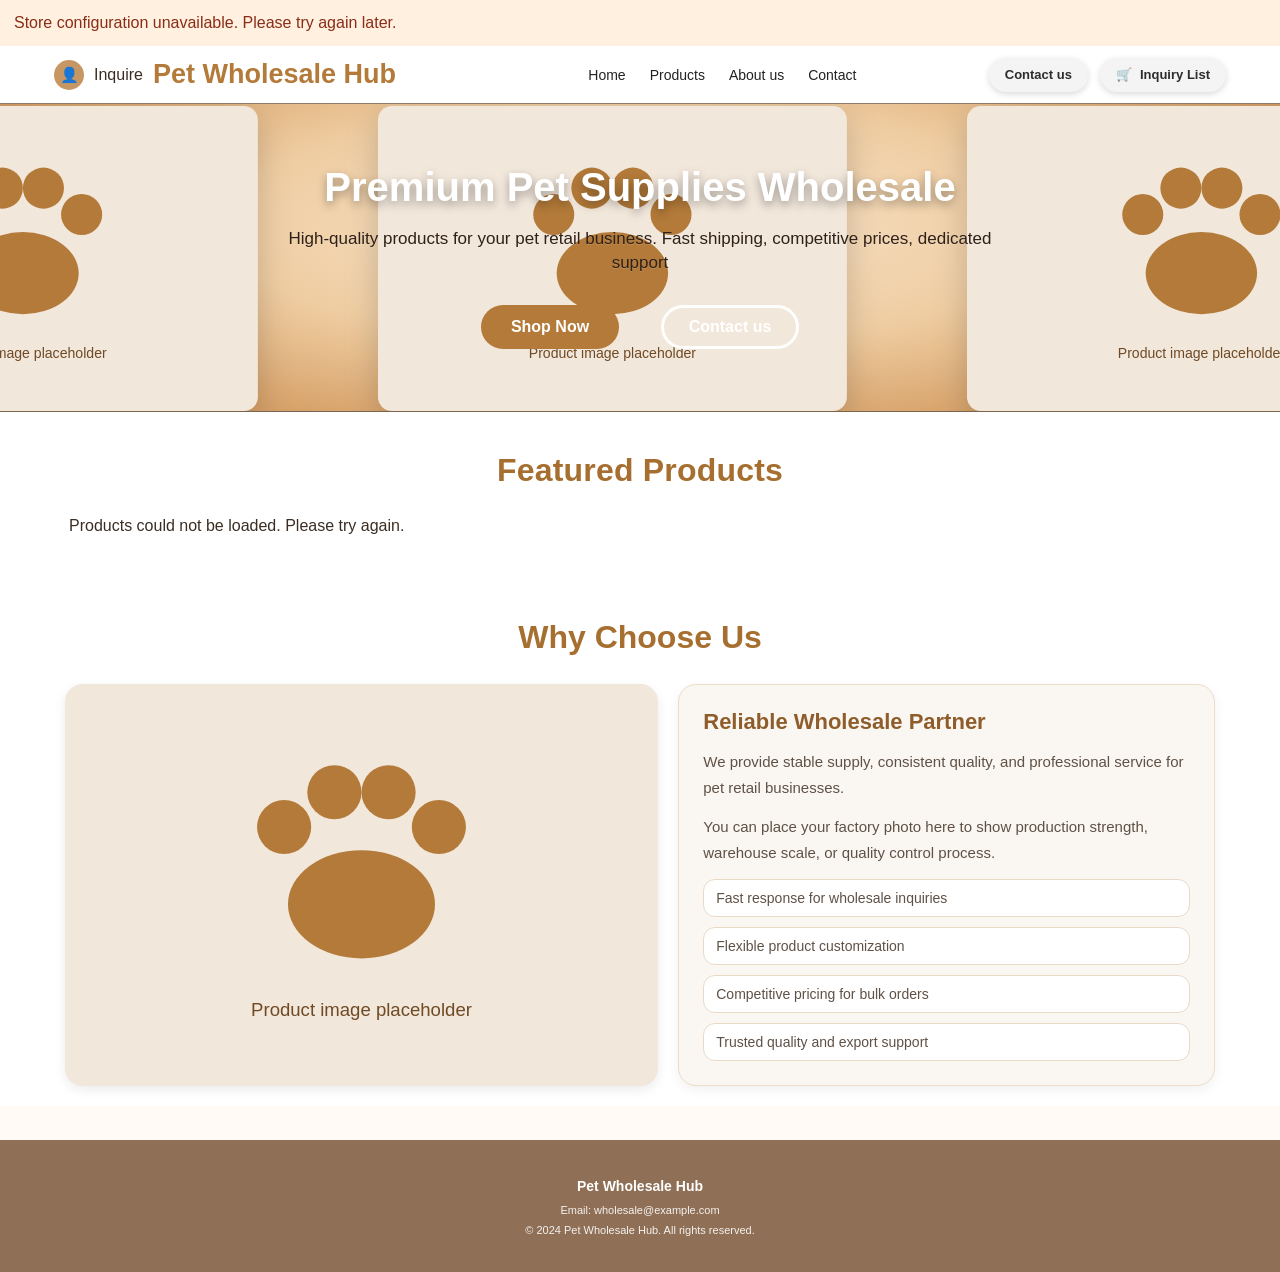
<file: Index.html>
<!DOCTYPE html>
<html lang="en">
<head>
  <meta charset="UTF-8" />
  <meta name="viewport" content="width=device-width, initial-scale=1.0" />
  <title>Pet Wholesale Hub</title>
  <style>
    * {
      box-sizing: border-box;
      margin: 0;
      padding: 0;
    }

    html, body {
      width: 100%;
      min-height: 100%;
      scroll-behavior: smooth;
    }

    body {
      font-family: Arial, Helvetica, sans-serif;
      background: #fff;
      color: #3b2d23;
    }

    a {
      color: inherit;
      text-decoration: none;
    }

    button {
      font: inherit;
      cursor: pointer;
      border: none;
    }

    /* ================= Header ================= */
    .header {
      height: 58px;
      background: #fff;
      border-bottom: 1px solid #8d7a68;
      display: flex;
      align-items: center;
      justify-content: center;
      position: sticky;
      top: 0;
      z-index: 1000;
    }

    .header-inner {
      width: 100%;
      max-width: 1200px;
      height: 100%;
      display: flex;
      align-items: center;
      justify-content: space-between;
      padding: 0 14px;
    }

    .logo-wrap {
      display: flex;
      align-items: center;
      gap: 10px;
      flex: 0 0 auto;
    }

    .logo-icon {
      width: 30px;
      height: 30px;
      border-radius: 50%;
      background: #c79763;
      display: flex;
      align-items: center;
      justify-content: center;
      color: #fff;
      font-size: 15px;
      font-weight: 700;
      line-height: 1;
    }

    .logo-text {
      font-size: 27px;
      font-weight: 700;
      color: var(--primary, #b37a39);
      white-space: nowrap;
    }

    .nav {
      display: flex;
      align-items: center;
      justify-content: center;
      gap: 24px;
      flex: 1;
      margin-left: 60px;
    }

    .nav a {
      font-size: 14px;
      color: #222;
      font-weight: 500;
    }

    .nav a:hover {
      color: var(--primary, #b37a39);
    }

    .header-actions {
      display: flex;
      align-items: center;
      gap: 12px;
      flex: 0 0 auto;
    }

    .top-btn {
      height: 34px;
      padding: 0 16px;
      border-radius: 999px;
      background: #f4f4f4;
      color: #2d2d2d;
      box-shadow: 0 2px 6px rgba(0,0,0,0.15);
      display: inline-flex;
      align-items: center;
      gap: 8px;
      font-size: 13px;
      font-weight: 600;
      white-space: nowrap;
    }

    .top-btn .icon {
      font-size: 13px;
    }

    /* ================= Hero ================= */
    .hero {
      position: relative;
      overflow: hidden;
      width: 100%;
      height: 308px;
      background: radial-gradient(
        ellipse at 50% 40%,
        #f8e4cb 0%,
        #efcda2 46%,
        #c98949 100%
      );
      border-bottom: 1px solid #7b654f;
    }

    .pet-marquee {
      position: absolute;
      left: 0;
      right: 0;
      bottom: 0;
      height: 100%;
      z-index: 1;
      overflow: hidden;
      pointer-events: none;
      user-select: none;
    }

    .pet-track {
      position: absolute;
      left: 0;
      bottom: 0;
      display: flex;
      align-items: flex-end;
      gap: 120px;
      width: max-content;
      animation: slidePets 14s linear infinite;
      transform: translateX(-20%);
    }

    .pet-item {
      flex: 0 0 auto;
      height: 305px;
      width: auto;
      display: block;
      object-fit: contain;
      filter: drop-shadow(0 10px 16px rgba(0,0,0,0.18));
    }

    @keyframes slidePets {
      from {
        transform: translateX(-28%);
      }
      to {
        transform: translateX(8%);
      }
    }

    .hero-content {
      position: relative;
      z-index: 2;
      height: 100%;
      display: flex;
      flex-direction: column;
      justify-content: center;
      align-items: center;
      text-align: center;
      padding: 0 260px;
    }

    .hero-title {
      font-size: 40px;
      line-height: 1.08;
      font-weight: 800;
      color: #fff;
      text-shadow: 0 4px 10px rgba(0,0,0,0.35);
      margin-bottom: 18px;
    }

    .hero-subtitle {
      font-size: 17px;
      line-height: 1.4;
      color: #2f2018;
      font-weight: 500;
      margin-bottom: 30px;
      text-shadow: 0 1px 0 rgba(255,255,255,0.15);
    }

    .hero-buttons {
      display: flex;
      align-items: center;
      gap: 42px;
    }

    .hero-btn {
      min-width: 138px;
      height: 44px;
      border-radius: 999px;
      padding: 0 22px;
      font-size: 16px;
      font-weight: 700;
      transition: 0.2s ease;
      display: inline-flex;
      align-items: center;
      justify-content: center;
    }

    .hero-btn.primary {
      background: #fff;
      color: #8a541f;
    }

    .hero-btn.secondary {
      background: transparent;
      color: #fff;
      border: 3px solid rgba(255,255,255,0.95);
      background: transparent;
    }

    .hero-btn:hover {
      transform: translateY(-1px);
    }

    /* ================= Featured Products ================= */
    .featured {
      padding: 40px 18px 10px;
      background: #fff;
    }

    .featured h2 {
      text-align: center;
      color: #a66f30;
      font-size: 32px;
      font-weight: 700;
      margin-bottom: 28px;
      letter-spacing: 0.2px;
    }

    .scroll-section {
      max-width: 1150px;
      margin: 0 auto;
      padding: 0 4px 10px;
    }

    .scroll-row {
      display: flex;
      gap: 18px;
      overflow-x: auto;
      padding-bottom: 12px;
      scroll-snap-type: x mandatory;
      scrollbar-width: thin;
      scrollbar-color: #d4b08b transparent;
    }

    .scroll-row::-webkit-scrollbar {
      height: 10px;
    }

    .scroll-row::-webkit-scrollbar-thumb {
      background: #d4b08b;
      border-radius: 999px;
    }

    .scroll-item {
      flex: 0 0 auto;
      width: 320px;
      border-radius: 18px;
      overflow: hidden;
      background: #fff;
      box-shadow: 0 4px 12px rgba(0,0,0,0.08);
      scroll-snap-align: start;
    }

    .scroll-item img {
      width: 100%;
      height: 220px;
      object-fit: cover;
      display: block;
    }

    .scroll-caption {
      padding: 12px 14px 14px;
      font-size: 14px;
      font-weight: 600;
      color: #6f4a25;
      background: #fff;
    }

    /* ================= Why Choose Us ================= */
    .why {
      padding: 52px 18px 20px;
      background: #fff;
    }

    .why h2 {
      text-align: center;
      color: #a66f30;
      font-size: 32px;
      font-weight: 700;
      margin-bottom: 28px;
    }

    .why-grid {
      max-width: 1150px;
      margin: 0 auto;
      display: grid;
      grid-template-columns: 1.05fr 0.95fr;
      gap: 20px;
      align-items: stretch;
    }

    .why-photo {
      border-radius: 18px;
      overflow: hidden;
      min-height: 280px;
      background: #f5eee7;
      box-shadow: 0 4px 12px rgba(0,0,0,0.08);
    }

    .why-photo img {
      width: 100%;
      height: 100%;
      object-fit: cover;
      display: block;
    }

    .why-box {
      border-radius: 18px;
      padding: 24px;
      background: #faf7f2;
      border: 1px solid #eddcc9;
      box-shadow: 0 4px 12px rgba(0,0,0,0.06);
    }

    .why-box h3 {
      font-size: 22px;
      color: #8e5d2b;
      margin-bottom: 14px;
    }

    .why-box p {
      color: #5f5146;
      line-height: 1.7;
      margin-bottom: 14px;
      font-size: 15px;
    }

    .why-list {
      list-style: none;
      display: grid;
      gap: 10px;
      margin-top: 14px;
    }

    .why-list li {
      background: #fff;
      border: 1px solid #e9d9c6;
      border-radius: 12px;
      padding: 10px 12px;
      color: #5f5146;
      font-size: 14px;
    }

    /* ================= Footer ================= */
    .footer {
      margin-top: 34px;
      background: #8f7057;
      color: #fff;
      text-align: center;
      padding: 38px 20px 28px;
    }

    .footer-title {
      font-size: 14px;
      font-weight: 700;
      margin-bottom: 10px;
    }

    .footer-text {
      font-size: 11px;
      opacity: 0.9;
      margin-bottom: 8px;
    }

    /* ================= Responsive ================= */
    @media (max-width: 1100px) {
      .hero-content {
        padding: 0 200px;
      }

      .scroll-item {
        width: 280px;
      }

      .why-grid {
        grid-template-columns: 1fr;
      }
    }

    @media (max-width: 768px) {
      .header-inner {
        padding: 0 10px;
      }

      .logo-text {
        font-size: 20px;
      }

      .nav {
        gap: 12px;
        margin-left: 10px;
      }

      .top-btn {
        padding: 0 12px;
        font-size: 12px;
      }

      .hero {
        height: 360px;
      }

      .hero-content {
        padding: 0 18px;
      }

      .hero-title {
        font-size: 27px;
      }

      .hero-subtitle {
        font-size: 14px;
      }

      .hero-buttons {
        gap: 14px;
        flex-wrap: wrap;
      }

      .pet-item {
        height: 340px;
      }

      .scroll-item {
        width: 230px;
      }

      .scroll-item img {
        height: 170px;
      }
    }
  </style>
<link rel="stylesheet" href="assets/site.css"><script src="assets/site.js"></script></head>
<body>
  <header class="header">
    <div class="header-inner">
      <div class="logo-wrap">
        <div class="logo-icon">👤</div>
        <a href="contact.html">Inquire</a>
        <div class="logo-text">Pet Wholesale Hub</div>
      </div>

      <nav class="nav">
        <a href="Index.html">Home</a>
        <a href="shop.html">Products</a>
        <a href="#why">About us</a>
        <a href="contact.html">Contact</a>
      </nav>

      <div class="header-actions">
        <a class="top-btn" href="contact.html">Contact us</a>
        <a class="top-btn" href="cart.html">
          <span class="icon">🛒</span>
          <span>Inquiry List</span>
        </a>
      </div>
    </div>
  </header>

  <section class="hero">
    <div class="pet-marquee" aria-hidden="true">
      <div class="pet-track">
        <img class="pet-item" src="assets/placeholder.svg" alt="" />
        <img class="pet-item" src="assets/placeholder.svg" alt="" />
        <img class="pet-item" src="assets/placeholder.svg" alt="" />
        <img class="pet-item" src="assets/placeholder.svg" alt="" />
        <img class="pet-item" src="assets/placeholder.svg" alt="" />
        <img class="pet-item" src="assets/placeholder.svg" alt="" />
        <img class="pet-item" src="assets/placeholder.svg" alt="" />
        <img class="pet-item" src="assets/placeholder.svg" alt="" />
        <img class="pet-item" src="assets/placeholder.svg" alt="" />
        <img class="pet-item" src="assets/placeholder.svg" alt="" />
        <img class="pet-item" src="assets/placeholder.svg" alt="" />
        <img class="pet-item" src="assets/placeholder.svg" alt="" />
      </div>
    </div>

    <div class="hero-content">
      <h1 class="hero-title">Premium Pet Supplies Wholesale</h1>
      <div class="hero-subtitle">
        High-quality products for your pet retail business. Fast shipping, competitive prices, dedicated support
      </div>
      <div class="hero-buttons">
        <a class="hero-btn primary" href="shop.html">Shop Now</a>
        <a class="hero-btn secondary" href="contact.html">Contact us</a>
      </div>
    </div>
  </section>

  <section class="featured" id="products">
    <h2>Featured Products</h2>
    <div class="scroll-section">
      <div class="scroll-row" id="featuredProducts" aria-live="polite">Loading products...</div>
    </div>
  </section>

  <section class="why" id="why">
    <h2>Why Choose Us</h2>
    <div class="why-grid">
      <div class="why-photo">
        <img src="assets/placeholder.svg" alt="Factory photo">
      </div>
      <div class="why-box">
        <h3>Reliable Wholesale Partner</h3>
        <p>
          We provide stable supply, consistent quality, and professional service for pet retail businesses.
        </p>
        <p>
          You can place your factory photo here to show production strength, warehouse scale, or quality control process.
        </p>
        <ul class="why-list">
          <li>Fast response for wholesale inquiries</li>
          <li>Flexible product customization</li>
          <li>Competitive pricing for bulk orders</li>
          <li>Trusted quality and export support</li>
        </ul>
      </div>
    </div>
  </section>

  <footer class="footer" id="contact">
    <div class="footer-title">Pet Wholesale Hub</div>
    <div class="footer-text">Email: wholesale@example.com</div>
    <div class="footer-text">© 2024 Pet Wholesale Hub. All rights reserved.</div>
  </footer>
</body>
</html>
</file>
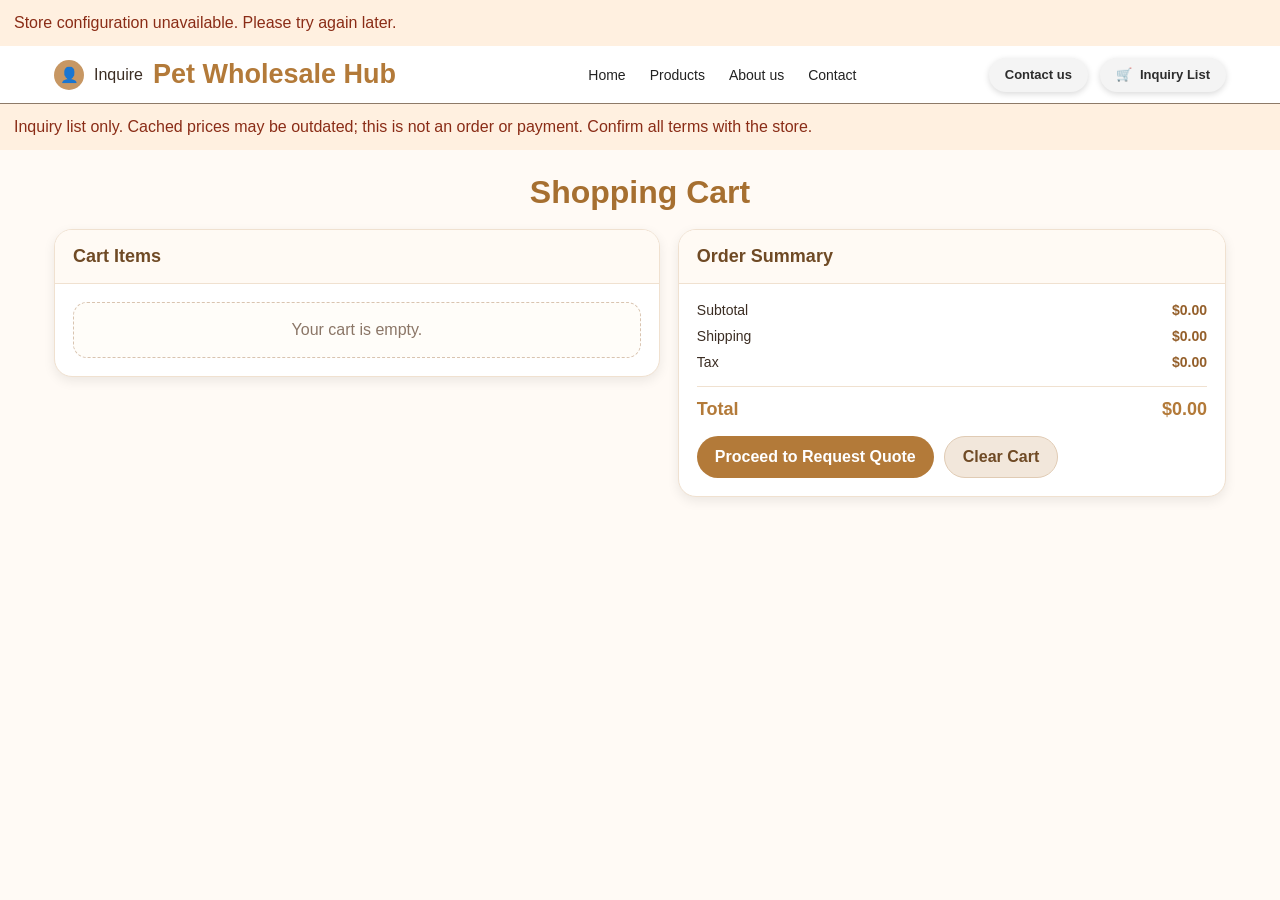
<file: cart.html>
<!DOCTYPE html>
<html lang="en">
<head>
  <meta charset="UTF-8" />
  <meta name="viewport" content="width=device-width, initial-scale=1.0" />
  <title>Cart - Pet Wholesale Hub</title>
  <style>
    * { box-sizing: border-box; margin: 0; padding: 0; }
    html, body { width: 100%; min-height: 100%; scroll-behavior: smooth; }
    body {
      font-family: Arial, Helvetica, sans-serif;
      background: var(--background, #fffaf5);
      color: #3b2d23;
    }
    a { color: inherit; text-decoration: none; }
    button, input { font: inherit; }
    button { cursor: pointer; border: none; }

    .header {
      height: 58px;
      background: #fff;
      border-bottom: 1px solid #8d7a68;
      display: flex;
      align-items: center;
      justify-content: center;
      position: sticky;
      top: 0;
      z-index: 1000;
    }
    .header-inner {
      width: 100%;
      max-width: 1200px;
      height: 100%;
      display: flex;
      align-items: center;
      justify-content: space-between;
      padding: 0 14px;
      gap: 10px;
    }
    .logo-wrap {
      display: flex;
      align-items: center;
      gap: 10px;
      flex: 0 0 auto;
      white-space: nowrap;
    }
    .logo-icon {
      width: 30px;
      height: 30px;
      border-radius: 50%;
      background: #c79763;
      display: flex;
      align-items: center;
      justify-content: center;
      color: #fff;
      font-size: 15px;
      font-weight: 700;
      line-height: 1;
      flex: 0 0 auto;
    }
    .logo-text {
      font-size: 27px;
      font-weight: 700;
      color: var(--primary, #b37a39);
      white-space: nowrap;
    }
    .nav {
      display: flex;
      align-items: center;
      justify-content: center;
      gap: 24px;
      flex: 1;
      margin-left: 60px;
    }
    .nav a {
      font-size: 14px;
      color: #222;
      font-weight: 500;
    }
    .nav a:hover,
    .nav a.active { color: var(--primary, #b37a39); }
    .header-actions {
      display: flex;
      align-items: center;
      gap: 12px;
      flex: 0 0 auto;
    }
    .top-btn {
      height: 34px;
      padding: 0 16px;
      border-radius: 999px;
      background: #f4f4f4;
      color: #2d2d2d;
      box-shadow: 0 2px 6px rgba(0,0,0,0.15);
      display: inline-flex;
      align-items: center;
      gap: 8px;
      font-size: 13px;
      font-weight: 600;
      white-space: nowrap;
    }

    .page {
      max-width: 1200px;
      margin: 0 auto;
      padding: 24px 14px 40px;
    }

    .title {
      text-align: center;
      font-size: 32px;
      font-weight: 800;
      color: #a66f30;
      margin-bottom: 18px;
    }

    .cart-layout {
      display: grid;
      grid-template-columns: 1.05fr 0.95fr;
      gap: 18px;
      align-items: start;
    }

    .panel {
      background: #fff;
      border: 1px solid #f0e1d0;
      border-radius: 18px;
      box-shadow: 0 4px 12px rgba(0,0,0,0.08);
      overflow: hidden;
    }

    .panel-head {
      padding: 16px 18px;
      border-bottom: 1px solid #f0e1d0;
      background: #fffaf4;
    }

    .panel-head h2 {
      margin: 0;
      font-size: 18px;
      font-weight: 800;
      color: #6f4a25;
    }

    .panel-body {
      padding: 18px;
    }

    .cart-list {
      display: flex;
      flex-direction: column;
      gap: 12px;
    }

    .cart-item {
      display: flex;
      gap: 12px;
      padding: 12px;
      border: 1px solid #f0e1d0;
      border-radius: 14px;
      background: #fffdf9;
    }

    .cart-item img {
      width: 72px;
      height: 72px;
      border-radius: 12px;
      object-fit: cover;
      background: #f5f5f5;
      flex: 0 0 auto;
    }

    .cart-item .info {
      flex: 1;
      min-width: 0;
    }

    .cart-item .name {
      font-size: 14px;
      font-weight: 800;
      color: #3b2d23;
      line-height: 1.4;
      margin-bottom: 4px;
    }

    .cart-item .meta {
      font-size: 13px;
      color: #7a6656;
      line-height: 1.6;
    }

    .qty-box {
      display: inline-flex;
      align-items: center;
      border: 1px solid #d9c4b0;
      border-radius: 12px;
      overflow: hidden;
      background: #fff;
      margin-top: 8px;
    }

    .qty-box button {
      width: 34px;
      height: 34px;
      background: #f2e7db;
      color: #6f4a25;
      font-size: 18px;
      font-weight: 700;
    }

    .qty-box input {
      width: 64px;
      height: 34px;
      border: 0;
      text-align: center;
      outline: none;
    }

    .remove-btn {
      margin-top: 8px;
      display: inline-flex;
      height: 32px;
      padding: 0 12px;
      border-radius: 999px;
      background: #f2e7db;
      color: #6f4a25;
      font-weight: 700;
      font-size: 13px;
      align-items: center;
      justify-content: center;
    }

    .summary {
      display: flex;
      flex-direction: column;
      gap: 10px;
    }

    .summary-row {
      display: flex;
      justify-content: space-between;
      gap: 10px;
      font-size: 14px;
    }

    .summary-row strong {
      color: #945f2a;
    }

    .summary-total {
      margin-top: 6px;
      padding-top: 12px;
      border-top: 1px solid #f0e1d0;
      display: flex;
      justify-content: space-between;
      font-size: 18px;
      font-weight: 800;
      color: var(--primary, #b37a39);
    }

    .actions {
      display: flex;
      gap: 10px;
      flex-wrap: wrap;
      margin-top: 16px;
    }

    .btn {
      height: 42px;
      padding: 0 18px;
      border-radius: 999px;
      font-weight: 800;
      border: none;
      cursor: pointer;
      display: inline-flex;
      align-items: center;
      justify-content: center;
      white-space: nowrap;
    }

    .btn-primary {
      background: var(--primary, #b37a39);
      color: #fff;
    }

    .btn-primary:hover {
      background: #9f6a2f;
    }

    .btn-light {
      background: #f2e7db;
      color: #6f4a25;
      border: 1px solid #e0cbb4;
    }

    .btn-light:hover {
      background: #ead8c6;
    }

    .empty {
      color: #8b7667;
      padding: 18px;
      text-align: center;
      border: 1px dashed #d9c4b0;
      border-radius: 14px;
      background: #fffdf9;
    }

    @media (max-width: 920px) {
      .cart-layout {
        grid-template-columns: 1fr;
      }
      .nav { display: none; }
      .title { font-size: 28px; }
    }

    @media (max-width: 640px) {
      .logo-text { font-size: 22px; }
      .title { font-size: 24px; }
    }
  </style>
<link rel="stylesheet" href="assets/site.css"><script src="assets/site.js"></script></head>
<body>
  <header class="header">
  <div class="header-inner">
    <div class="logo-wrap">
      <div class="logo-icon">👤</div>
      <a href="contact.html">Inquire</a>
      <div class="logo-text">Pet Wholesale Hub</div>
    </div>

    <nav class="nav">
      <a href="Index.html">Home</a>
      <a href="shop.html">Products</a>
      <a href="#why">About us</a>
      <a href="#contact">Contact</a>
    </nav>

    <div class="header-actions">
      <a class="top-btn" href="contact.html">Contact us</a>
      <a class="top-btn" href="cart.html">
        <span class="icon">🛒</span>
        <span>Inquiry List</span>
      </a>
    </div>
  </div>
</header><p class="site-error">Inquiry list only. Cached prices may be outdated; this is not an order or payment. Confirm all terms with the store.</p>


  <div class="page">
    <div class="title">Shopping Cart</div>

    <div class="cart-layout">
      <div class="panel">
        <div class="panel-head">
          <h2>Cart Items</h2>
        </div>
        <div class="panel-body">
          <div id="cartList" class="cart-list"></div>
        </div>
      </div>

      <div class="panel">
        <div class="panel-head">
          <h2>Order Summary</h2>
        </div>
        <div class="panel-body">
          <div class="summary">
            <div class="summary-row"><span>Subtotal</span><strong id="subtotal">$0.00</strong></div>
            <div class="summary-row"><span>Shipping</span><strong id="shipping">$0.00</strong></div>
            <div class="summary-row"><span>Tax</span><strong id="tax">$0.00</strong></div>
            <div class="summary-total"><span>Total</span><span id="total">$0.00</span></div>
          </div>

          <div class="actions">
            <button class="btn btn-primary" onclick="requestQuote()">Proceed to Request Quote</button>
            <button class="btn btn-light" onclick="clearCart()">Clear Cart</button>
          </div>
        </div>
      </div>
    </div>
  </div>

  <script>
    const CART_KEY = 'pwh_cart_v2';

    function safeParse(raw) {
      try {
        const val = JSON.parse(raw || '[]');
        return Array.isArray(val) ? val : [];
      } catch (e) {
        return [];
      }
    }

    function normalizeQty(v) { return Site.quantity(v); }

    function loadCart() {
      const cart = safeParse(localStorage.getItem(CART_KEY));
      return cart.map(item => ({
        ...item,
        qty: normalizeQty(item.qty ?? item.count ?? 30)
      }));
    }

    function saveCart(cart) {
      localStorage.setItem(CART_KEY, JSON.stringify(cart));
    }

    function money(n) {
      return Site.money(n);
    }

    function escapeHtml(str) {
      return String(str || '')
        .replace(/&/g, '&amp;')
        .replace(/</g, '&lt;')
        .replace(/>/g, '&gt;')
        .replace(/"/g, '&quot;')
        .replace(/'/g, '&#39;');
    }

    function itemKey(item) {
      return [String(item.id || ''), String(item.color || ''), String(item.size || '')].join('||');
    }

    function renderCart() {
      const cart = loadCart();
      const list = document.getElementById('cartList');

      if (!cart.length) {
        list.innerHTML = '<div class="empty">Your cart is empty.</div>';
        setTotals(0, 0, 0);
        return;
      }

      let subtotal = 0;

      list.innerHTML = cart.map((item, idx) => {
        const qty = Number(item.qty || 30);
        const price = Number(item.price || 0);
        subtotal += price * qty;

        return `
          <div class="cart-item">
            <img src="${escapeHtml(item.image || '')}" alt="">
            <div class="info">
              <div class="name">${escapeHtml(item.name || 'Item')}</div>
              <div class="meta">
                Price: ${money(price)}<br>
                ${item.color ? 'Color: ' + escapeHtml(item.color) + '<br>' : ''}
                ${item.size ? 'Size: ' + escapeHtml(item.size) + '<br>' : ''}
              </div>

              <div class="qty-box">
                <button type="button" onclick="changeQty(${idx}, -1)">-</button>
                <input type="number" min="30" value="${qty}" oninput="inputQty(${idx}, this.value)">
                <button type="button" onclick="changeQty(${idx}, 1)">+</button>
              </div>

              <div>
                <button class="remove-btn" onclick="removeItem(${idx})">Remove</button>
              </div>
            </div>
          </div>
        `;
      }).join('');

      const shipping = 0;
      const tax = 0;
      setTotals(subtotal, shipping, tax);
    }

    function setTotals(subtotal, shipping, tax) {
      const total = Number(subtotal) + Number(shipping) + Number(tax);
      document.getElementById('subtotal').textContent = money(subtotal);
      document.getElementById('shipping').textContent = money(shipping);
      document.getElementById('tax').textContent = money(tax);
      document.getElementById('total').textContent = money(total);
    }

    function changeQty(index, delta) {
      const cart = loadCart();
      const item = cart[index];
      if (!item) return;

      let qty = normalizeQty(item.qty);
      const step=Site.step();
      qty += delta < 0 ? -step : step;
      qty = normalizeQty(qty);

      item.qty = qty;
      item.count = qty;
      saveCart(cart);
      renderCart();
    }

    function inputQty(index, value) {
      const cart = loadCart();
      const item = cart[index];
      if (!item) return;

      const qty = normalizeQty(value);
      item.qty = qty;
      item.count = qty;
      saveCart(cart);
      renderCart();
    }

    function removeItem(index) {
      const cart = loadCart();
      cart.splice(index, 1);
      saveCart(cart);
      renderCart();
    }

    function clearCart() {
      if (!confirm('Clear all items from cart?')) return;
      localStorage.removeItem(CART_KEY);
      renderCart();
    }

    function requestQuote(){const items=loadCart();if(!items.length){alert('Your inquiry list is empty.');return}Site.quote(items.map(x=>[x.name,'Quantity: '+x.qty,'Color: '+(x.color||''),'Size: '+(x.size||''),'Indicative unit price: '+Site.money(x.price)].join(' | ')).join('\n'));}
    window.addEventListener('brand-ready',renderCart);
    renderCart();
  </script>
</body>
</html>
</file>
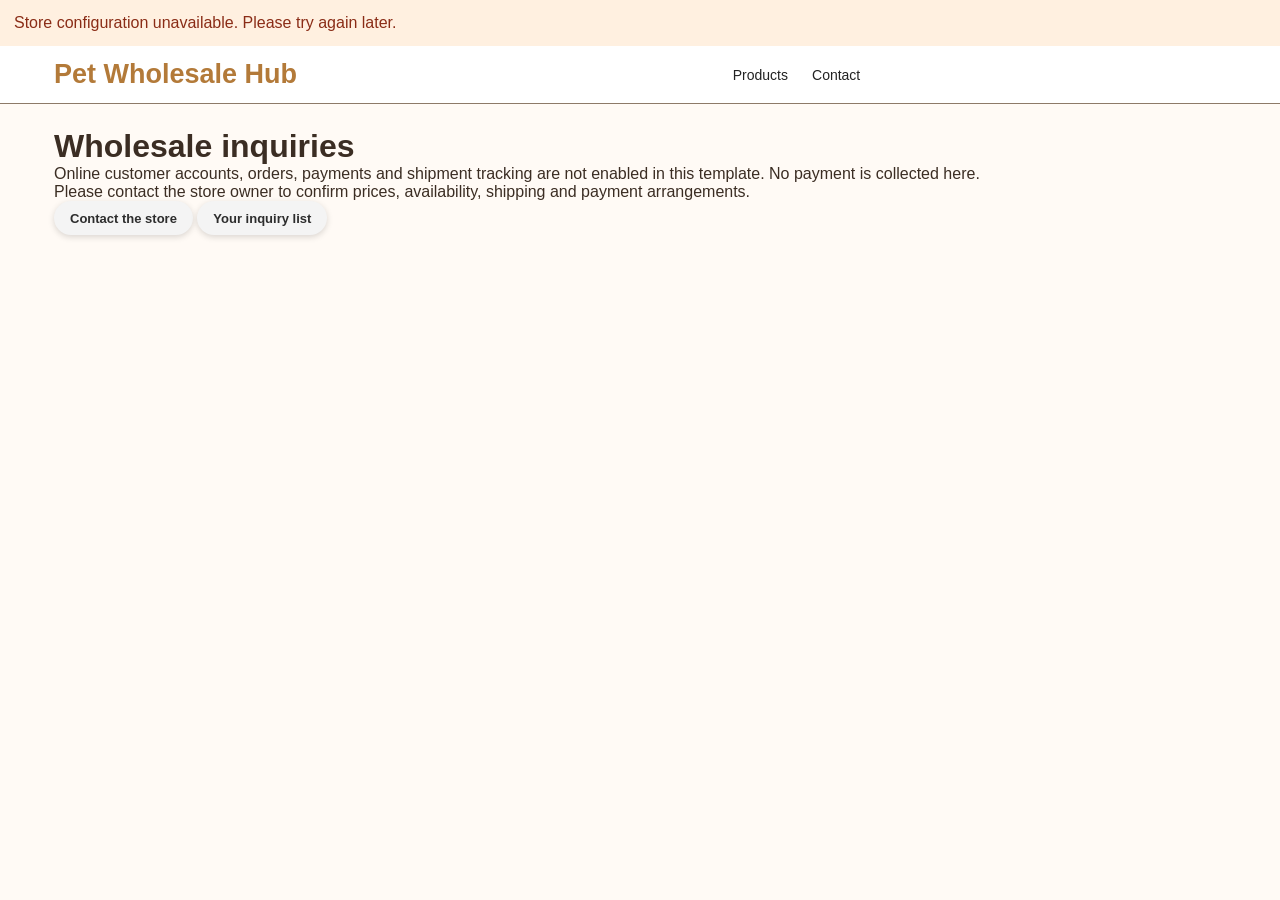
<file: checkout.html>
<!DOCTYPE html>
<html lang="en">
<head>
  <meta charset="UTF-8" />
  <meta name="viewport" content="width=device-width, initial-scale=1.0" />
  <title>Checkout - Pet Wholesale Hub</title>
  <style>
    * {
      box-sizing: border-box;
      margin: 0;
      padding: 0;
    }

    html, body {
      width: 100%;
      min-height: 100%;
      scroll-behavior: smooth;
    }

    body {
      font-family: Arial, Helvetica, sans-serif;
      background: var(--background, #fffaf5);
      color: #3b2d23;
    }

    a {
      color: inherit;
      text-decoration: none;
    }

    button, input, textarea, select {
      font: inherit;
    }

    button {
      cursor: pointer;
      border: none;
    }

    .header {
      height: 58px;
      background: #fff;
      border-bottom: 1px solid #8d7a68;
      display: flex;
      align-items: center;
      justify-content: center;
      position: sticky;
      top: 0;
      z-index: 1000;
    }

    .header-inner {
      width: 100%;
      max-width: 1200px;
      height: 100%;
      display: flex;
      align-items: center;
      justify-content: space-between;
      padding: 0 14px;
      gap: 10px;
    }

    .logo-wrap {
      display: flex;
      align-items: center;
      gap: 10px;
      flex: 0 0 auto;
      white-space: nowrap;
    }

    .logo-icon {
      width: 30px;
      height: 30px;
      border-radius: 50%;
      background: #c79763;
      display: flex;
      align-items: center;
      justify-content: center;
      color: #fff;
      font-size: 15px;
      font-weight: 700;
      line-height: 1;
      flex: 0 0 auto;
    }

    .logo-text {
      font-size: 27px;
      font-weight: 700;
      color: var(--primary, #b37a39);
      white-space: nowrap;
    }

    .nav {
      display: flex;
      align-items: center;
      justify-content: center;
      gap: 24px;
      flex: 1;
      margin-left: 60px;
    }

    .nav a {
      font-size: 14px;
      color: #222;
      font-weight: 500;
    }

    .nav a:hover,
    .nav a.active {
      color: var(--primary, #b37a39);
    }

    .header-actions {
      display: flex;
      align-items: center;
      gap: 12px;
      flex: 0 0 auto;
    }

    .top-btn {
      height: 34px;
      padding: 0 16px;
      border-radius: 999px;
      background: #f4f4f4;
      color: #2d2d2d;
      box-shadow: 0 2px 6px rgba(0,0,0,0.15);
      display: inline-flex;
      align-items: center;
      gap: 8px;
      font-size: 13px;
      font-weight: 600;
      white-space: nowrap;
    }

    .page {
      max-width: 1200px;
      margin: 0 auto;
      padding: 24px 14px 40px;
    }

    .title {
      text-align: center;
      font-size: 32px;
      font-weight: 800;
      color: #a66f30;
      margin-bottom: 18px;
    }

    .checkout-layout {
      display: grid;
      grid-template-columns: 1.05fr 0.95fr;
      gap: 18px;
      align-items: start;
    }

    .panel {
      background: #fff;
      border: 1px solid #f0e1d0;
      border-radius: 18px;
      box-shadow: 0 4px 12px rgba(0,0,0,0.08);
      overflow: hidden;
    }

    .panel-head {
      padding: 16px 18px;
      border-bottom: 1px solid #f0e1d0;
      background: #fffaf4;
    }

    .panel-head h2 {
      margin: 0;
      font-size: 18px;
      font-weight: 800;
      color: #6f4a25;
    }

    .panel-head p {
      margin: 4px 0 0;
      color: #7a6656;
      font-size: 13px;
    }

    .panel-body {
      padding: 18px;
    }

    .field {
      margin-bottom: 14px;
    }

    .field label {
      display: block;
      font-size: 13px;
      font-weight: 700;
      color: #6f4a25;
      margin-bottom: 7px;
    }

    .field input,
    .field textarea,
    .field select {
      width: 100%;
      border: 1px solid #d9c4b0;
      border-radius: 12px;
      padding: 11px 12px;
      outline: none;
      background: #fff;
      color: #3b2d23;
    }

    .field textarea {
      min-height: 110px;
      resize: vertical;
    }

    .grid-2 {
      display: grid;
      grid-template-columns: 1fr 1fr;
      gap: 12px;
    }

    .order-list {
      display: flex;
      flex-direction: column;
      gap: 12px;
    }

    .order-item {
      display: flex;
      gap: 12px;
      padding: 12px;
      border: 1px solid #f0e1d0;
      border-radius: 14px;
      background: #fffdf9;
    }

    .order-item img {
      width: 72px;
      height: 72px;
      border-radius: 12px;
      object-fit: cover;
      background: #f5f5f5;
      flex: 0 0 auto;
    }

    .order-item .info {
      flex: 1;
      min-width: 0;
    }

    .order-item .name {
      font-size: 14px;
      font-weight: 800;
      color: #3b2d23;
      line-height: 1.4;
      margin-bottom: 4px;
    }

    .order-item .meta {
      font-size: 13px;
      color: #7a6656;
      line-height: 1.6;
    }

    .summary {
      display: flex;
      flex-direction: column;
      gap: 10px;
    }

    .summary-row {
      display: flex;
      justify-content: space-between;
      gap: 10px;
      font-size: 14px;
    }

    .summary-row strong {
      color: #945f2a;
    }

    .summary-total {
      margin-top: 6px;
      padding-top: 12px;
      border-top: 1px solid #f0e1d0;
      display: flex;
      justify-content: space-between;
      font-size: 18px;
      font-weight: 800;
      color: var(--primary, #b37a39);
    }

    .actions {
      display: flex;
      gap: 10px;
      flex-wrap: wrap;
      margin-top: 16px;
    }

    .btn {
      height: 42px;
      padding: 0 18px;
      border-radius: 999px;
      font-weight: 800;
      border: none;
      cursor: pointer;
      display: inline-flex;
      align-items: center;
      justify-content: center;
      white-space: nowrap;
    }

    .btn-primary {
      background: var(--primary, #b37a39);
      color: #fff;
    }

    .btn-primary:hover {
      background: #9f6a2f;
    }

    .btn-light {
      background: #f2e7db;
      color: #6f4a25;
      border: 1px solid #e0cbb4;
    }

    .btn-light:hover {
      background: #ead8c6;
    }

    .empty {
      color: #8b7667;
      padding: 18px;
      text-align: center;
      border: 1px dashed #d9c4b0;
      border-radius: 14px;
      background: #fffdf9;
    }

    .tips {
      margin-top: 12px;
      padding: 12px 14px;
      border-radius: 12px;
      background: #fff7ed;
      border: 1px solid #f0e1d0;
      color: #7a5a35;
      font-size: 13px;
      line-height: 1.6;
    }

    @media (max-width: 920px) {
      .checkout-layout {
        grid-template-columns: 1fr;
      }
      .nav { display: none; }
      .title { font-size: 28px; }
    }

    @media (max-width: 640px) {
      .grid-2 {
        grid-template-columns: 1fr;
      }
      .logo-text {
        font-size: 22px;
      }
      .title {
        font-size: 24px;
      }
    }
  </style>
<link rel="stylesheet" href="assets/site.css"><script src="assets/site.js"></script></head>
<body><header class="header"><div class="header-inner"><a href="Index.html" class="logo-text">Pet Wholesale Hub</a><nav class="nav"><a href="shop.html">Products</a><a href="contact.html">Contact</a></nav></div></header><main class="page"><h1>Wholesale inquiries</h1><p>Online customer accounts, orders, payments and shipment tracking are not enabled in this template. No payment is collected here.</p><p>Please contact the store owner to confirm prices, availability, shipping and payment arrangements.</p><a class="top-btn" href="contact.html">Contact the store</a> <a class="top-btn" href="cart.html">Your inquiry list</a></main><footer class="footer"></footer></body></html>
</file>
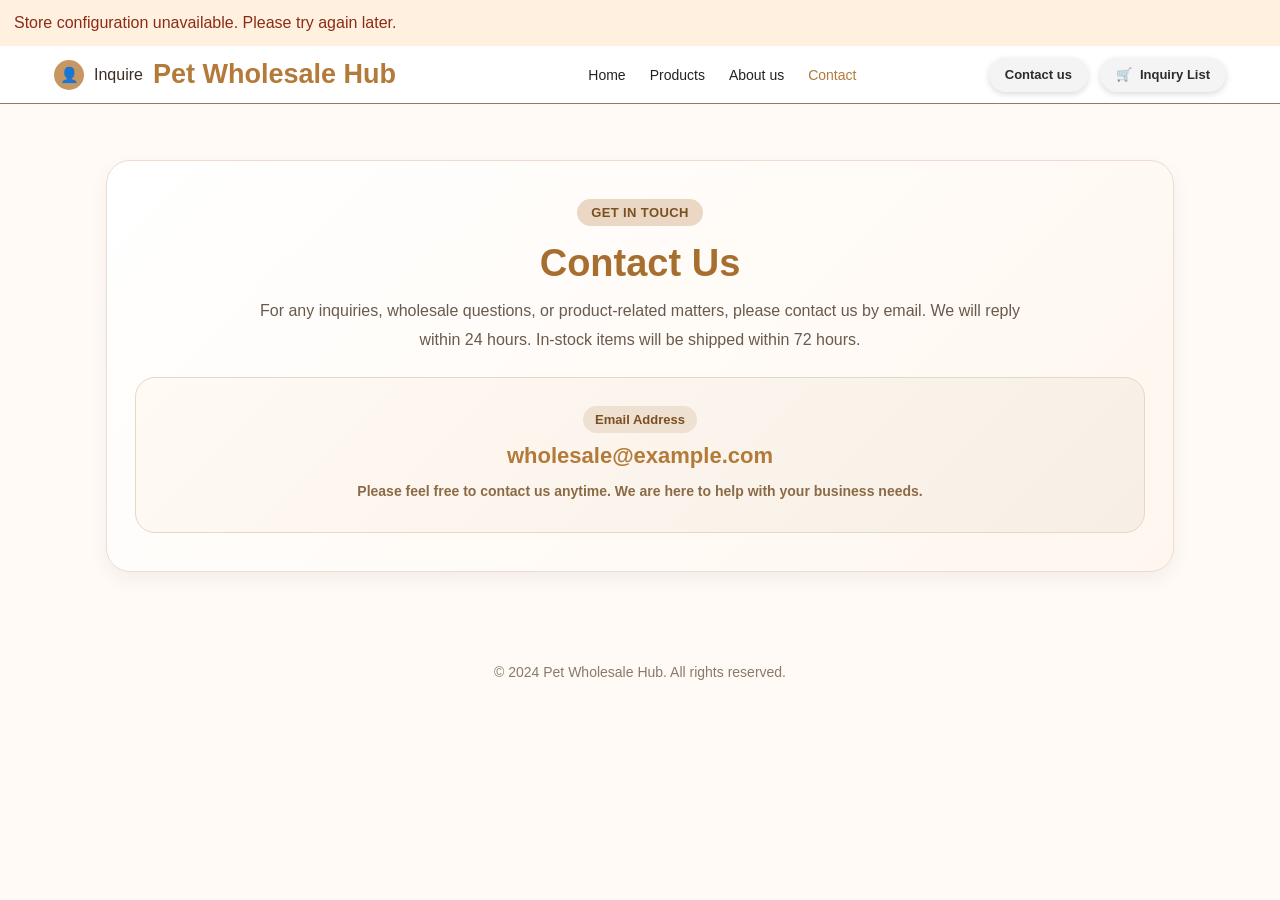
<file: contact.html>
<!DOCTYPE html>
<html lang="en">
<head>
  <meta charset="UTF-8" />
  <meta name="viewport" content="width=device-width, initial-scale=1.0" />
  <title>Contact Us</title>
  <style>
    * {
      box-sizing: border-box;
      margin: 0;
      padding: 0;
    }

    html, body {
      width: 100%;
      min-height: 100%;
      scroll-behavior: smooth;
    }

    body {
      font-family: Arial, Helvetica, sans-serif;
      background: var(--background, #fffaf5);
      color: #3b2d23;
    }

    a {
      color: inherit;
      text-decoration: none;
    }

    button {
      font: inherit;
      cursor: pointer;
      border: none;
    }

    /* ===== Header same style as index ===== */
    .header {
      height: 58px;
      background: #fff;
      border-bottom: 1px solid #8d7a68;
      display: flex;
      align-items: center;
      justify-content: center;
      position: sticky;
      top: 0;
      z-index: 1000;
    }

    .header-inner {
      width: 100%;
      max-width: 1200px;
      height: 100%;
      display: flex;
      align-items: center;
      justify-content: space-between;
      padding: 0 14px;
    }

    .logo-wrap {
      display: flex;
      align-items: center;
      gap: 10px;
      flex: 0 0 auto;
    }

    .logo-icon {
      width: 30px;
      height: 30px;
      border-radius: 50%;
      background: #c79763;
      display: flex;
      align-items: center;
      justify-content: center;
      color: #fff;
      font-size: 15px;
      font-weight: 700;
      line-height: 1;
    }

    .logo-text {
      font-size: 27px;
      font-weight: 700;
      color: var(--primary, #b37a39);
      white-space: nowrap;
    }

    .nav {
      display: flex;
      align-items: center;
      justify-content: center;
      gap: 24px;
      flex: 1;
      margin-left: 60px;
    }

    .nav a {
      font-size: 14px;
      color: #222;
      font-weight: 500;
    }

    .nav a:hover,
    .nav a.active {
      color: var(--primary, #b37a39);
    }

    .header-actions {
      display: flex;
      align-items: center;
      gap: 12px;
      flex: 0 0 auto;
    }

    .top-btn {
      height: 34px;
      padding: 0 16px;
      border-radius: 999px;
      background: #f4f4f4;
      color: #2d2d2d;
      box-shadow: 0 2px 6px rgba(0,0,0,0.15);
      display: inline-flex;
      align-items: center;
      gap: 8px;
      font-size: 13px;
      font-weight: 600;
      white-space: nowrap;
    }

    .top-btn .icon {
      font-size: 13px;
    }

    /* ===== Page content ===== */
    .page {
      max-width: 1100px;
      margin: 0 auto;
      padding: 56px 16px 70px;
    }

    .contact-hero {
      background: linear-gradient(135deg, #fff 0%, #fff7ef 100%);
      border: 1px solid #eddccf;
      border-radius: 24px;
      padding: 38px 28px;
      text-align: center;
      box-shadow: 0 8px 20px rgba(0,0,0,0.05);
    }

    .contact-badge {
      display: inline-block;
      padding: 6px 14px;
      border-radius: 999px;
      background: #ead8c4;
      color: #7a4f22;
      font-size: 13px;
      font-weight: 700;
      margin-bottom: 16px;
      letter-spacing: 0.4px;
    }

    .contact-hero h1 {
      font-size: 38px;
      color: #a66f30;
      margin-bottom: 12px;
      font-weight: 800;
    }

    .contact-hero p {
      font-size: 16px;
      line-height: 1.8;
      color: #6a5a4d;
      max-width: 780px;
      margin: 0 auto 22px;
    }

    .info-grid {
      display: grid;
      grid-template-columns: repeat(3, minmax(0, 1fr));
      gap: 16px;
      margin-top: 24px;
    }

    .info-card {
      background: #fff;
      border: 1px solid #ead9c8;
      border-radius: 18px;
      padding: 22px 18px;
      box-shadow: 0 6px 16px rgba(0,0,0,0.04);
    }

    .info-label {
      font-size: 13px;
      font-weight: 700;
      color: #8c6d4f;
      margin-bottom: 8px;
      letter-spacing: 0.3px;
    }

    .info-value {
      font-size: 18px;
      font-weight: 800;
      color: var(--primary, #b37a39);
      word-break: break-word;
      line-height: 1.5;
    }

    .info-text {
      font-size: 14px;
      color: #7d6a5a;
      line-height: 1.7;
      margin-top: 8px;
    }

    .email-box {
      margin-top: 18px;
      background: linear-gradient(135deg, #fffaf4 0%, #f7efe5 100%);
      border: 1px solid #e6d7c6;
      border-radius: 20px;
      padding: 28px 20px;
    }

    .email-box .label {
      display: inline-block;
      margin-bottom: 10px;
      padding: 6px 12px;
      border-radius: 999px;
      background: #efe1d1;
      color: #7a4f22;
      font-size: 13px;
      font-weight: 700;
    }

    .email-link {
      display: inline-block;
      font-size: 22px;
      font-weight: 800;
      color: var(--primary, #b37a39);
      margin-bottom: 10px;
    }

    .email-link:hover {
      text-decoration: underline;
    }

    .small-note {
      font-size: 14px;
      color: #8b6a45;
      line-height: 1.8;
      font-weight: 700;
    }

    .footer {
      text-align: center;
      color: #8a7a6a;
      padding: 22px 16px 38px;
      font-size: 14px;
    }

    @media (max-width: 900px) {
      .info-grid {
        grid-template-columns: 1fr;
      }

      .nav {
        margin-left: 28px;
        gap: 18px;
      }

      .logo-text {
        font-size: 24px;
      }
    }

    @media (max-width: 760px) {
      .header-inner {
        flex-wrap: wrap;
        height: auto;
        padding: 10px 14px;
      }

      .header {
        height: auto;
      }

      .nav {
        order: 3;
        width: 100%;
        margin-left: 0;
        justify-content: flex-start;
        flex-wrap: wrap;
        gap: 14px;
      }

      .header-actions {
        margin-left: auto;
      }

      .contact-hero h1 {
        font-size: 28px;
      }

      .email-link {
        font-size: 18px;
      }
    }
  </style>
<link rel="stylesheet" href="assets/site.css"><script src="assets/site.js"></script></head>
<body>
  <header class="header">
    <div class="header-inner">
      <div class="logo-wrap">
        <div class="logo-icon">👤</div>
        <a href="contact.html">Inquire</a>
        <div class="logo-text">Pet Wholesale Hub</div>
      </div>

      <nav class="nav">
        <a href="Index.html">Home</a>
        <a href="shop.html">Products</a>
        <a href="Index.html#why">About us</a>
        <a href="contact.html" class="active">Contact</a>
      </nav>

      <div class="header-actions">
        <a class="top-btn" href="contact.html">Contact us</a>
        <button class="top-btn" onclick="location.href='cart.html'">
          <span class="icon">🛒</span><span>Inquiry List</span>
        </button>
      </div>
    </div>
  </header>

  <main class="page">
    <section class="contact-hero">
      <div class="contact-badge">GET IN TOUCH</div>
      <h1>Contact Us</h1>
      <p>
        For any inquiries, wholesale questions, or product-related matters, please contact us by email.
        We will reply within 24 hours. In-stock items will be shipped within 72 hours.
      </p>

      <div class="email-box">
        <div class="label">Email Address</div>
        <div>
          <a class="email-link" href="mailto:wholesale@example.com">
            wholesale@example.com
          </a>
        </div>
        <div class="small-note">
          Please feel free to contact us anytime. We are here to help with your business needs.
        </div>
      </div>

      <div class="info-grid">
        <div class="info-card">
          <div class="info-label">RESPONSE TIME</div>
          <div class="info-value">Within 24 Hours</div>
          <div class="info-text">We will reply to your email as soon as possible.</div>
        </div>

        <div class="info-card">
          <div class="info-label">IN-STOCK SHIPPING</div>
          <div class="info-value">Ships Within 72 Hours</div>
          <div class="info-text">Ready-to-ship items will be dispatched quickly.</div>
        </div>

        <div class="info-card">
          <div class="info-label">SUPPORT</div>
          <div class="info-value">Wholesale & Product Inquiries</div>
          <div class="info-text">Feel free to ask about pricing, stock, and custom orders.</div>
        </div>
      </div>
    </section>
  </main>

  <div class="footer">
    © 2024 Pet Wholesale Hub. All rights reserved.
  </div>
</body>
</html>
</file>
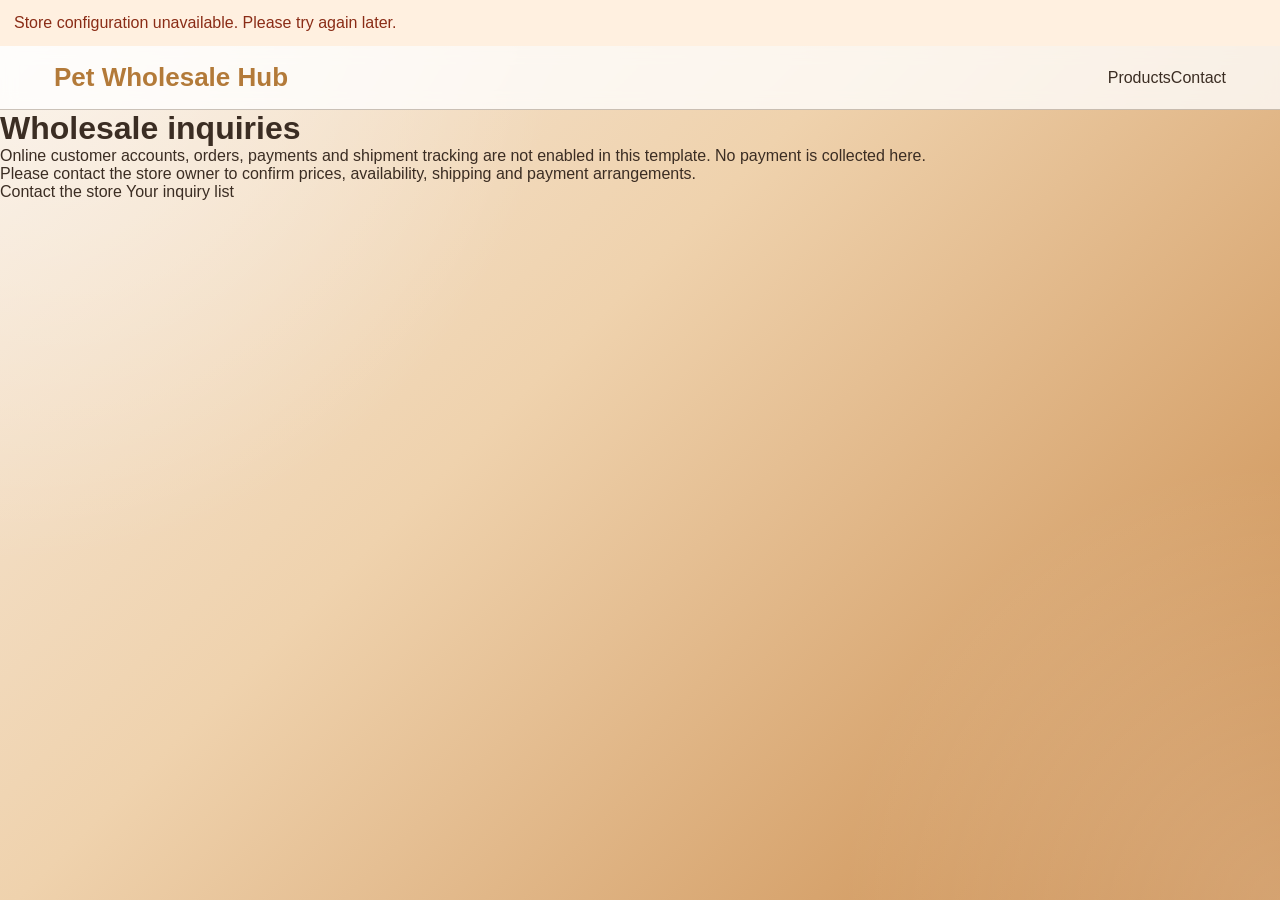
<file: login.html>
<!DOCTYPE html>
<html lang="en">
<head>
  <meta charset="UTF-8" />
  <meta name="viewport" content="width=device-width, initial-scale=1.0" />
  <title>Login - Pet Wholesale Hub</title>
  <style>
    * {
      box-sizing: border-box;
      margin: 0;
      padding: 0;
    }

    html, body {
      width: 100%;
      min-height: 100%;
      scroll-behavior: smooth;
    }

    body {
      font-family: Arial, Helvetica, sans-serif;
      color: #3b2d23;
      background:
        radial-gradient(circle at top left, rgba(255,255,255,0.55), transparent 36%),
        radial-gradient(circle at bottom right, rgba(255,255,255,0.22), transparent 28%),
        linear-gradient(135deg, #f7eadc 0%, #efd2ad 42%, #c98949 100%);
    }

    a {
      color: inherit;
      text-decoration: none;
    }

    button, input {
      font: inherit;
    }

    .header {
      height: 64px;
      background: rgba(255,255,255,0.78);
      backdrop-filter: blur(8px);
      border-bottom: 1px solid rgba(141,122,104,0.45);
      display: flex;
      align-items: center;
      justify-content: center;
      position: sticky;
      top: 0;
      z-index: 1000;
    }

    .header-inner {
      width: 100%;
      max-width: 1200px;
      height: 100%;
      display: flex;
      align-items: center;
      justify-content: space-between;
      padding: 0 14px;
      gap: 14px;
    }

    .logo-wrap {
      display: flex;
      align-items: center;
      gap: 10px;
      flex: 0 0 auto;
      min-width: 0;
    }

    .logo-icon {
      width: 32px;
      height: 32px;
      border-radius: 50%;
      background: #c79763;
      display: flex;
      align-items: center;
      justify-content: center;
      color: #fff;
      font-size: 16px;
      font-weight: 700;
      line-height: 1;
      box-shadow: 0 4px 10px rgba(0,0,0,0.12);
      flex: 0 0 auto;
    }

    .logo-text {
      font-size: 26px;
      font-weight: 700;
      color: var(--primary, #b37a39);
      white-space: nowrap;
    }

    .back-link {
      height: 36px;
      padding: 0 16px;
      border-radius: 999px;
      background: #fff;
      border: 1px solid rgba(163,113,57,0.25);
      color: #7b4d1c;
      font-size: 14px;
      font-weight: 600;
      display: inline-flex;
      align-items: center;
      gap: 8px;
      box-shadow: 0 2px 8px rgba(0,0,0,0.08);
      transition: 0.2s ease;
      flex: 0 0 auto;
      white-space: nowrap;
    }

    .back-link:hover {
      transform: translateY(-1px);
    }

    .login-page {
      min-height: calc(100vh - 64px);
      display: flex;
      align-items: center;
      justify-content: center;
      padding: 32px 18px;
    }

    .login-shell {
      width: 100%;
      max-width: 1180px;
      display: grid;
      grid-template-columns: 1.1fr 0.9fr;
      gap: 24px;
      align-items: stretch;
    }

    .brand-panel {
      position: relative;
      overflow: hidden;
      border-radius: 28px;
      padding: 42px;
      background:
        radial-gradient(circle at 25% 20%, rgba(255,255,255,0.35), transparent 30%),
        radial-gradient(circle at 78% 72%, rgba(255,255,255,0.12), transparent 24%),
        linear-gradient(135deg, rgba(201,137,73,0.90) 0%, rgba(184,111,48,0.94) 48%, rgba(124,78,30,0.98) 100%);
      color: #fff;
      box-shadow: 0 18px 40px rgba(95,58,24,0.18);
      min-height: 620px;
    }

    .brand-panel::before {
      content: "";
      position: absolute;
      inset: 0;
      background:
        radial-gradient(circle at 18% 20%, rgba(255,255,255,0.14), transparent 18%),
        radial-gradient(circle at 75% 28%, rgba(255,255,255,0.10), transparent 22%),
        radial-gradient(circle at 65% 80%, rgba(255,255,255,0.09), transparent 20%);
      pointer-events: none;
    }

    .brand-badge {
      display: inline-flex;
      align-items: center;
      gap: 10px;
      padding: 10px 16px;
      border-radius: 999px;
      background: rgba(255,255,255,0.16);
      border: 1px solid rgba(255,255,255,0.22);
      backdrop-filter: blur(6px);
      position: relative;
      z-index: 1;
      margin-bottom: 28px;
      font-size: 14px;
      font-weight: 700;
    }

    .brand-title {
      position: relative;
      z-index: 1;
      font-size: 44px;
      line-height: 1.08;
      font-weight: 800;
      margin-bottom: 18px;
      text-shadow: 0 4px 12px rgba(0,0,0,0.18);
    }

    .brand-desc {
      position: relative;
      z-index: 1;
      max-width: 520px;
      font-size: 16px;
      line-height: 1.8;
      opacity: 0.95;
      margin-bottom: 26px;
    }

    .feature-list {
      position: relative;
      z-index: 1;
      list-style: none;
      display: grid;
      gap: 14px;
      margin-top: 22px;
    }

    .feature-list li {
      display: flex;
      align-items: flex-start;
      gap: 12px;
      padding: 14px 16px;
      border-radius: 16px;
      background: rgba(255,255,255,0.12);
      border: 1px solid rgba(255,255,255,0.14);
      line-height: 1.65;
      font-size: 14px;
    }

    .feature-icon {
      width: 28px;
      height: 28px;
      border-radius: 50%;
      background: rgba(255,255,255,0.18);
      display: inline-flex;
      align-items: center;
      justify-content: center;
      flex: 0 0 auto;
      font-size: 14px;
    }

    .login-panel {
      background: rgba(255,255,255,0.9);
      border: 1px solid rgba(255,255,255,0.65);
      border-radius: 28px;
      padding: 34px 30px;
      box-shadow: 0 18px 40px rgba(95,58,24,0.16);
      display: flex;
      flex-direction: column;
      justify-content: center;
    }

    .panel-title {
      font-size: 30px;
      font-weight: 800;
      color: #6f4a25;
      margin-bottom: 10px;
      text-align: center;
    }

    .panel-subtitle {
      font-size: 15px;
      color: #7f6857;
      line-height: 1.7;
      text-align: center;
      margin-bottom: 26px;
    }

    .form-group {
      margin-bottom: 18px;
    }

    .form-group label {
      display: block;
      margin-bottom: 8px;
      font-size: 14px;
      font-weight: 700;
      color: #6f4a25;
    }

    .form-group input {
      width: 100%;
      height: 48px;
      border-radius: 14px;
      border: 1px solid #d8c5b0;
      padding: 0 14px;
      outline: none;
      font-size: 15px;
      background: #fff;
      transition: 0.2s ease;
    }

    .form-group input:focus {
      border-color: var(--primary, #b37a39);
      box-shadow: 0 0 0 3px rgba(179,122,57,0.12);
    }

    .row {
      display: flex;
      align-items: center;
      justify-content: space-between;
      gap: 12px;
      margin-bottom: 18px;
      flex-wrap: wrap;
    }

    .remember {
      display: flex;
      align-items: center;
      gap: 8px;
      color: #7f6857;
      font-size: 14px;
      user-select: none;
    }

    .forgot {
      color: var(--primary, #b37a39);
      font-size: 14px;
      font-weight: 600;
    }

    .message {
      min-height: 24px;
      margin: 4px 0 14px;
      font-size: 14px;
      line-height: 1.6;
      color: #9b3f2e;
      text-align: center;
    }

    .message.success {
      color: #2e7d32;
    }

    .login-btn {
      width: 100%;
      height: 48px;
      border-radius: 999px;
      background: linear-gradient(135deg, #c78a4c, #a96b28);
      color: #fff;
      font-size: 16px;
      font-weight: 800;
      box-shadow: 0 10px 24px rgba(166,111,48,0.26);
      transition: 0.2s ease;
    }

    .login-btn:hover {
      transform: translateY(-1px);
    }

    .login-btn:disabled {
      opacity: 0.7;
      cursor: not-allowed;
      transform: none;
    }

    .login-footer {
      margin-top: 18px;
      font-size: 13px;
      line-height: 1.7;
      color: #8b7664;
      text-align: center;
    }

    @media (max-width: 980px) {
      .login-shell {
        grid-template-columns: 1fr;
      }

      .brand-panel {
        min-height: auto;
      }
    }

    @media (max-width: 640px) {
      .header-inner {
        gap: 10px;
      }

      .logo-text {
        font-size: 20px;
      }

      .back-link {
        padding: 0 12px;
        font-size: 13px;
      }

      .brand-panel,
      .login-panel {
        padding: 22px 18px;
        border-radius: 22px;
      }

      .brand-title {
        font-size: 32px;
      }

      .panel-title {
        font-size: 24px;
      }
    }
  </style>
<link rel="stylesheet" href="assets/site.css"><script src="assets/site.js"></script></head>
<body><header class="header"><div class="header-inner"><a href="Index.html" class="logo-text">Pet Wholesale Hub</a><nav class="nav"><a href="shop.html">Products</a><a href="contact.html">Contact</a></nav></div></header><main class="page"><h1>Wholesale inquiries</h1><p>Online customer accounts, orders, payments and shipment tracking are not enabled in this template. No payment is collected here.</p><p>Please contact the store owner to confirm prices, availability, shipping and payment arrangements.</p><a class="top-btn" href="contact.html">Contact the store</a> <a class="top-btn" href="cart.html">Your inquiry list</a></main><footer class="footer"></footer></body></html>
</file>
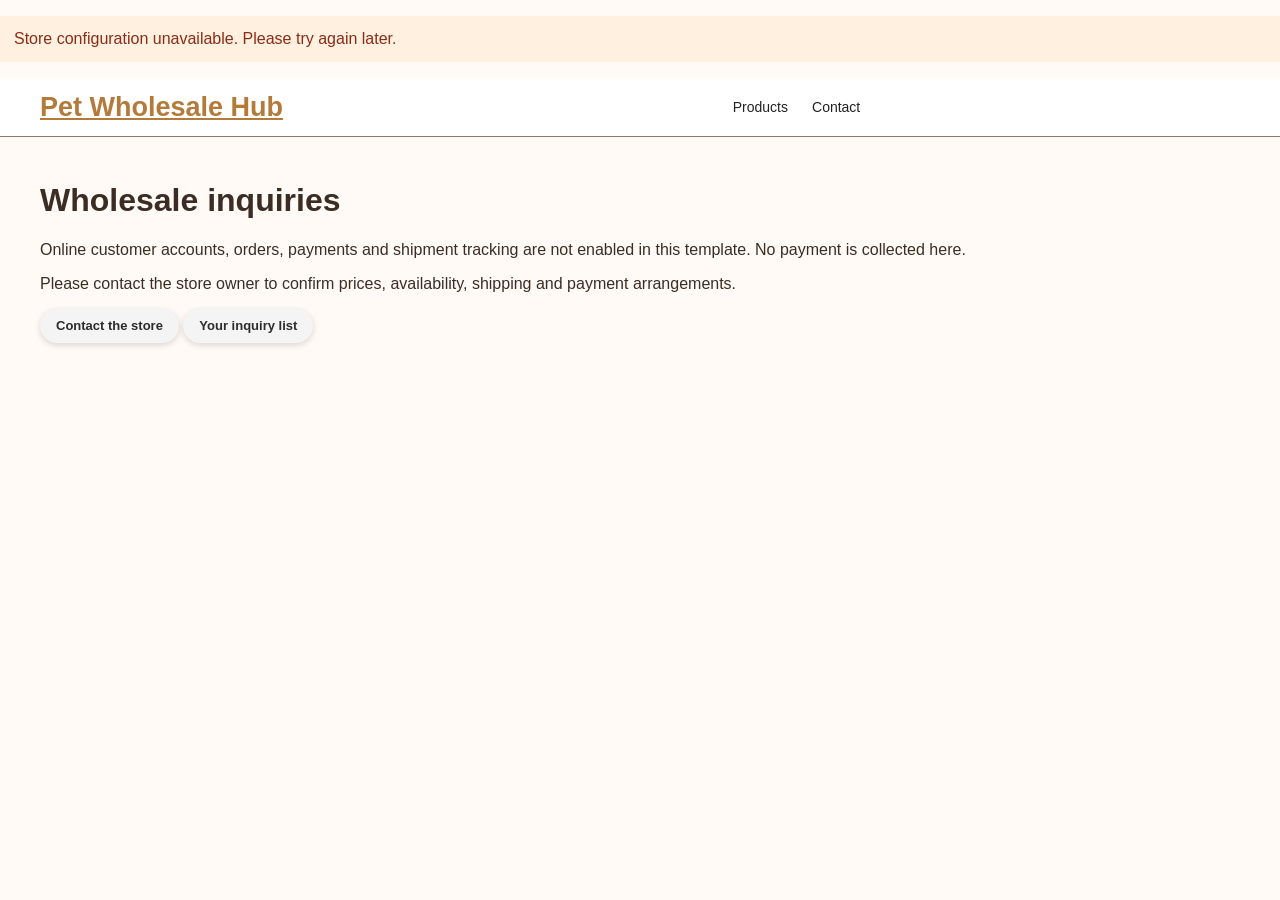
<file: order.html>
<!DOCTYPE html>
<html lang="en">
<head>
  <meta charset="UTF-8" />
  <meta name="viewport" content="width=device-width, initial-scale=1.0" />
  <title>My Order - Pet Wholesale Hub</title>
  <style>
    body {
      margin: 0;
      font-family: Arial, Helvetica, sans-serif;
      background: var(--background, #fffaf5);
      color: #3b2d23;
    }

    .header {
      height: 58px;
      background: #fff;
      border-bottom: 1px solid #8d7a68;
      display: flex;
      align-items: center;
      justify-content: center;
      position: sticky;
      top: 0;
      z-index: 1000;
    }

    .header-inner {
      width: 100%;
      max-width: 1200px;
      height: 100%;
      display: flex;
      align-items: center;
      justify-content: space-between;
      padding: 0 14px;
      gap: 10px;
    }

    .logo-wrap {
      display: flex;
      align-items: center;
      gap: 10px;
      flex: 0 0 auto;
      white-space: nowrap;
    }

    .logo-icon {
      width: 30px;
      height: 30px;
      border-radius: 50%;
      background: #c79763;
      display: flex;
      align-items: center;
      justify-content: center;
      color: #fff;
      font-size: 15px;
      font-weight: 700;
      line-height: 1;
      flex: 0 0 auto;
    }

    .logo-wrap a {
      color: var(--primary, #b37a39);
      text-decoration: none;
      font-weight: 600;
      font-size: 14px;
    }

    .logo-text {
      font-size: 27px;
      font-weight: 700;
      color: var(--primary, #b37a39);
      white-space: nowrap;
    }

    .nav {
      display: flex;
      align-items: center;
      justify-content: center;
      gap: 24px;
      flex: 1;
      margin-left: 60px;
    }

    .nav a {
      font-size: 14px;
      color: #222;
      font-weight: 500;
      text-decoration: none;
    }

    .nav a:hover,
    .nav a.active {
      color: var(--primary, #b37a39);
    }

    .header-actions {
      display: flex;
      align-items: center;
      gap: 12px;
      flex: 0 0 auto;
    }

    .top-btn {
      height: 34px;
      padding: 0 16px;
      border-radius: 999px;
      background: #f4f4f4;
      color: #2d2d2d;
      box-shadow: 0 2px 6px rgba(0,0,0,0.15);
      display: inline-flex;
      align-items: center;
      gap: 8px;
      font-size: 13px;
      font-weight: 600;
      white-space: nowrap;
      text-decoration: none;
    }

    .top-btn .icon {
      font-size: 13px;
    }

    .page {
      max-width: 1200px;
      margin: 0 auto;
      padding: 24px;
    }

    .title {
      text-align: center;
      color: var(--primary, #b37a39);
      margin: 10px 0 24px;
    }

    .order-list {
      display: grid;
      gap: 16px;
    }

    .order-card {
      background: #fff;
      border: 1px solid #eadccd;
      border-radius: 16px;
      padding: 16px;
      box-shadow: 0 4px 12px rgba(0,0,0,.05);
    }

    .order-top {
      display: flex;
      justify-content: space-between;
      gap: 12px;
      flex-wrap: wrap;
      padding-bottom: 12px;
      border-bottom: 1px dashed #eadccd;
    }

    .status {
      padding: 8px 12px;
      border-radius: 999px;
      background: #f6ebe0;
      color: #8a5a2b;
      font-weight: 700;
      height: fit-content;
    }

    .items {
      margin-top: 12px;
      display: grid;
      gap: 10px;
    }

    .row {
      display: grid;
      grid-template-columns: 1.4fr .6fr .6fr .6fr;
      gap: 10px;
      align-items: center;
      padding: 10px;
      background: #fcfaf7;
      border-radius: 12px;
      border: 1px solid #f0e1d0;
    }

    .summary {
      margin-top: 14px;
      display: flex;
      gap: 16px;
      flex-wrap: wrap;
      font-weight: 700;
    }

    .ops {
      margin-top: 14px;
      display: flex;
      gap: 10px;
      flex-wrap: wrap;
    }

    .op-btn {
      display: inline-flex;
      align-items: center;
      justify-content: center;
      padding: 10px 16px;
      border-radius: 999px;
      border: none;
      cursor: pointer;
      background: var(--primary, #b37a39);
      color: #fff;
      font-weight: 700;
      text-decoration: none;
    }

    .op-btn.secondary { background: #f1e1d2; color: #6f4a25; }
    .op-btn.ghost { background: #fff; color: var(--primary, #b37a39); border: 1px solid #e2cdb4; }

    .empty {
      text-align: center;
      padding: 40px 20px;
      border: 1px dashed #e3c8aa;
      border-radius: 16px;
      background: #fffaf4;
    }

    .meta-line {
      margin-top: 4px;
      font-size: 13px;
      color: #7f6756;
    }

    .tag {
      display: inline-block;
      padding: 3px 8px;
      border-radius: 999px;
      background: #f3e7d9;
      color: #8a5a2b;
      font-size: 12px;
      font-weight: 700;
      margin-left: 6px;
      vertical-align: middle;
    }

    @media (max-width: 720px) {
      .nav {
        gap: 14px;
        margin-left: 20px;
      }

      .logo-text {
        font-size: 18px;
      }

      .row {
        grid-template-columns: 1fr 1fr;
      }
    }
  </style>
<link rel="stylesheet" href="assets/site.css"><script src="assets/site.js"></script></head>
<body><header class="header"><div class="header-inner"><a href="Index.html" class="logo-text">Pet Wholesale Hub</a><nav class="nav"><a href="shop.html">Products</a><a href="contact.html">Contact</a></nav></div></header><main class="page"><h1>Wholesale inquiries</h1><p>Online customer accounts, orders, payments and shipment tracking are not enabled in this template. No payment is collected here.</p><p>Please contact the store owner to confirm prices, availability, shipping and payment arrangements.</p><a class="top-btn" href="contact.html">Contact the store</a> <a class="top-btn" href="cart.html">Your inquiry list</a></main><footer class="footer"></footer></body></html>
</file>
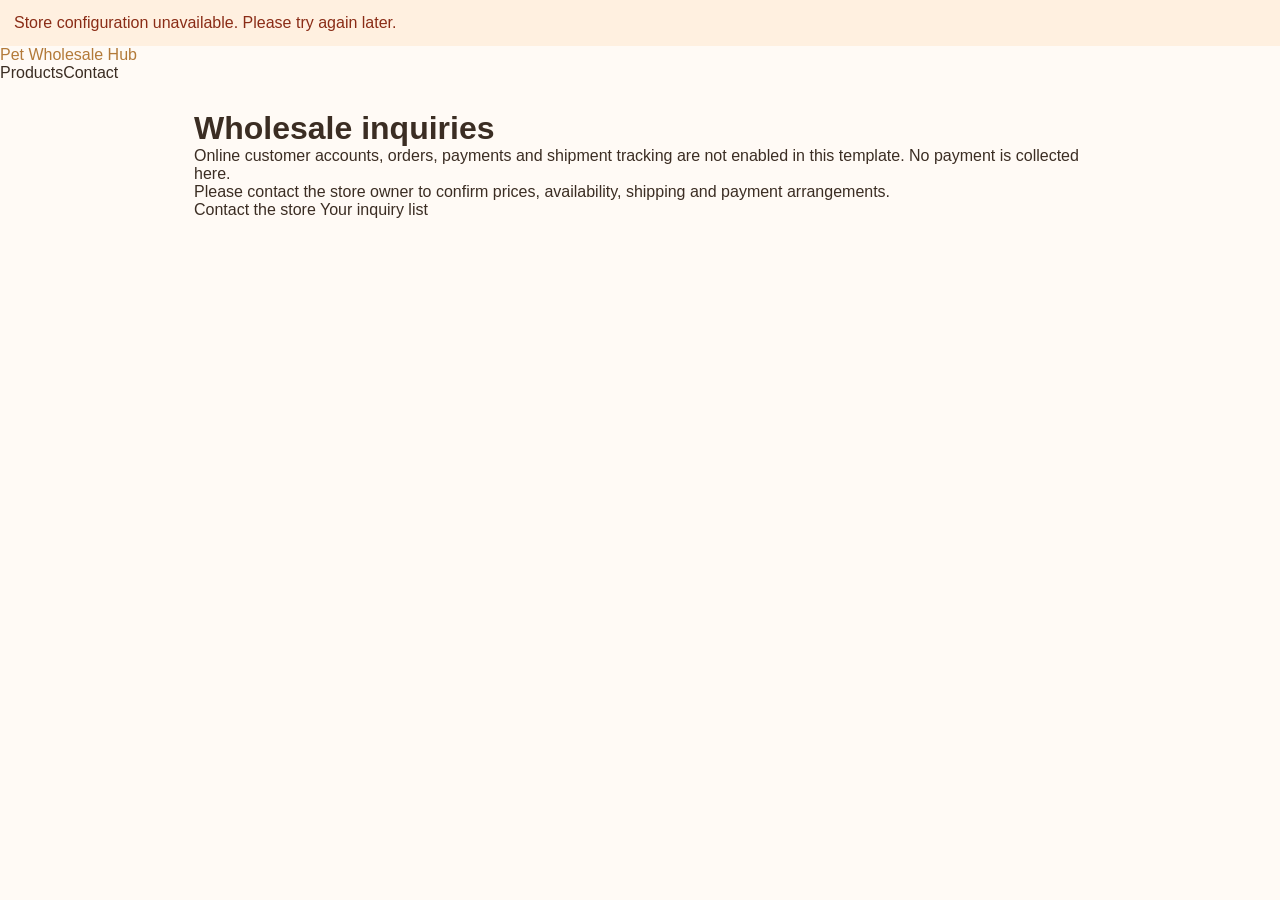
<file: payment.html>
<!DOCTYPE html>
<html lang="en">
<head>
  <meta charset="UTF-8" />
  <meta name="viewport" content="width=device-width, initial-scale=1.0" />
  <title>Payment - Pet Wholesale Hub</title>
  <style>
    * { box-sizing: border-box; margin: 0; padding: 0; }
    body {
      font-family: Arial, Helvetica, sans-serif;
      background: var(--background, #fffaf5);
      color: #3b2d23;
    }
    a { color: inherit; text-decoration: none; }

    .page {
      max-width: 920px;
      margin: 0 auto;
      padding: 28px 14px 40px;
    }

    .title {
      text-align: center;
      font-size: 30px;
      font-weight: 800;
      color: var(--primary, #b37a39);
      margin-bottom: 18px;
    }

    .panel {
      background: #fff;
      border: 1px solid #f0e1d0;
      border-radius: 18px;
      box-shadow: 0 4px 12px rgba(0,0,0,0.08);
      overflow: hidden;
    }

    .panel-head {
      padding: 16px 18px;
      border-bottom: 1px solid #f0e1d0;
      background: #fffaf4;
    }

    .panel-head h2 {
      font-size: 18px;
      color: #6f4a25;
    }

    .panel-body {
      padding: 18px;
    }

    .info-row {
      margin-bottom: 10px;
      font-size: 14px;
      line-height: 1.6;
    }

    .label {
      color: #7a6656;
      font-weight: 700;
    }

    .status-box {
      margin-top: 16px;
      padding: 14px;
      border-radius: 12px;
      background: #fff7ed;
      border: 1px solid #f0e1d0;
      color: #7a5a35;
      line-height: 1.6;
      font-size: 14px;
    }

    .actions {
      display: flex;
      gap: 10px;
      flex-wrap: wrap;
      margin-top: 18px;
    }

    .btn {
      height: 42px;
      padding: 0 18px;
      border-radius: 999px;
      font-weight: 800;
      border: none;
      cursor: pointer;
      display: inline-flex;
      align-items: center;
      justify-content: center;
      white-space: nowrap;
    }

    .btn-primary {
      background: var(--primary, #b37a39);
      color: #fff;
    }

    .btn-light {
      background: #f2e7db;
      color: #6f4a25;
      border: 1px solid #e0cbb4;
    }

    .empty {
      text-align: center;
      padding: 28px;
      color: #8b7667;
    }
  </style>
<link rel="stylesheet" href="assets/site.css"><script src="assets/site.js"></script></head>
<body><header class="header"><div class="header-inner"><a href="Index.html" class="logo-text">Pet Wholesale Hub</a><nav class="nav"><a href="shop.html">Products</a><a href="contact.html">Contact</a></nav></div></header><main class="page"><h1>Wholesale inquiries</h1><p>Online customer accounts, orders, payments and shipment tracking are not enabled in this template. No payment is collected here.</p><p>Please contact the store owner to confirm prices, availability, shipping and payment arrangements.</p><a class="top-btn" href="contact.html">Contact the store</a> <a class="top-btn" href="cart.html">Your inquiry list</a></main><footer class="footer"></footer></body></html>
</file>
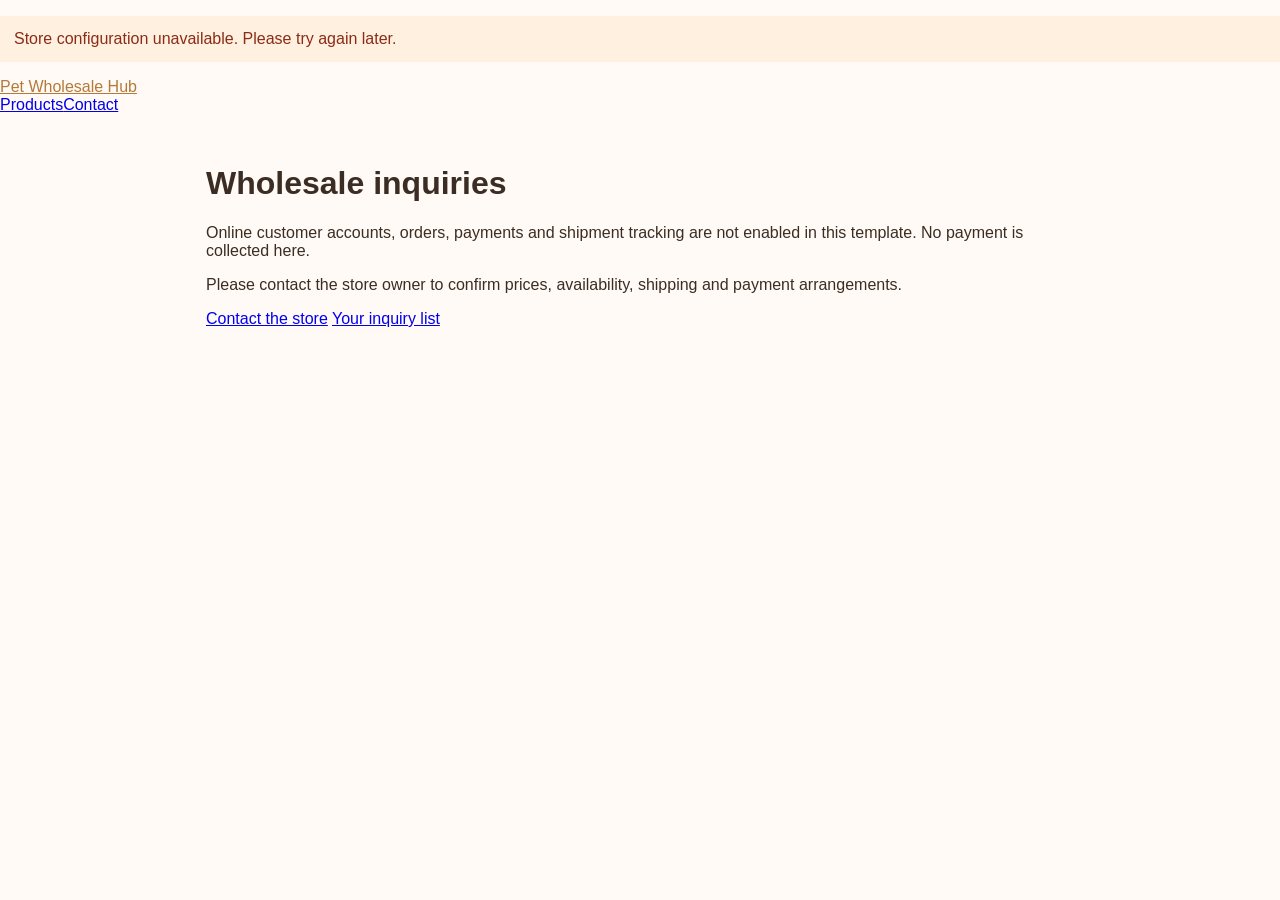
<file: payment_result.html>
<!DOCTYPE html>
<html lang="en">
<head>
  <meta charset="UTF-8" />
  <meta name="viewport" content="width=device-width, initial-scale=1.0" />
  <title>Payment Result - Pet Wholesale Hub</title>
  <style>
    * { box-sizing: border-box; }
    body {
      margin: 0;
      font-family: Arial, Helvetica, sans-serif;
      background: var(--background, #fffaf5);
      color: #3b2d23;
    }
    .page {
      max-width: 900px;
      margin: 0 auto;
      padding: 30px 16px 50px;
    }
    .card {
      background: #fff;
      border: 1px solid #eadccd;
      border-radius: 18px;
      box-shadow: 0 4px 12px rgba(0,0,0,.06);
      padding: 22px;
    }
    .title {
      text-align: center;
      font-size: 30px;
      color: var(--primary, #b37a39);
      margin: 6px 0 18px;
      font-weight: 800;
    }
    .status-box {
      text-align: center;
      padding: 18px;
      border-radius: 16px;
      background: #fff7ed;
      border: 1px solid #f0e1d0;
      margin-bottom: 18px;
    }
    .status-text {
      font-size: 20px;
      font-weight: 800;
      color: #8a5a2b;
      margin-bottom: 8px;
    }
    .sub {
      color: #7a6656;
      font-size: 14px;
      line-height: 1.6;
    }
    .section {
      margin-top: 18px;
      padding-top: 16px;
      border-top: 1px dashed #eadccd;
    }
    .line {
      display: flex;
      justify-content: space-between;
      gap: 12px;
      padding: 8px 0;
      font-size: 14px;
      flex-wrap: wrap;
    }
    .line strong {
      color: #6f4a25;
    }
    .items {
      display: grid;
      gap: 10px;
      margin-top: 12px;
    }
    .item {
      padding: 12px;
      border: 1px solid #f0e1d0;
      border-radius: 12px;
      background: #fcfaf7;
      display: flex;
      justify-content: space-between;
      gap: 10px;
      flex-wrap: wrap;
    }
    .btns {
      display: flex;
      gap: 10px;
      flex-wrap: wrap;
      margin-top: 20px;
    }
    .btn {
      display: inline-flex;
      align-items: center;
      justify-content: center;
      padding: 11px 16px;
      border-radius: 999px;
      text-decoration: none;
      font-weight: 700;
      border: none;
      cursor: pointer;
    }
    .primary { background: var(--primary, #b37a39); color: #fff; }
    .secondary { background: #f1e1d2; color: #6f4a25; }
    .ghost { background: #fff; color: var(--primary, #b37a39); border: 1px solid #e2cdb4; }
    .empty {
      text-align: center;
      padding: 28px 16px;
      color: #8b7667;
    }
    .tag {
      display: inline-block;
      padding: 4px 10px;
      border-radius: 999px;
      font-size: 12px;
      font-weight: 700;
      background: #f3e7d9;
      color: #8a5a2b;
    }
  </style>
<link rel="stylesheet" href="assets/site.css"><script src="assets/site.js"></script></head>
<body><header class="header"><div class="header-inner"><a href="Index.html" class="logo-text">Pet Wholesale Hub</a><nav class="nav"><a href="shop.html">Products</a><a href="contact.html">Contact</a></nav></div></header><main class="page"><h1>Wholesale inquiries</h1><p>Online customer accounts, orders, payments and shipment tracking are not enabled in this template. No payment is collected here.</p><p>Please contact the store owner to confirm prices, availability, shipping and payment arrangements.</p><a class="top-btn" href="contact.html">Contact the store</a> <a class="top-btn" href="cart.html">Your inquiry list</a></main><footer class="footer"></footer></body></html>
</file>
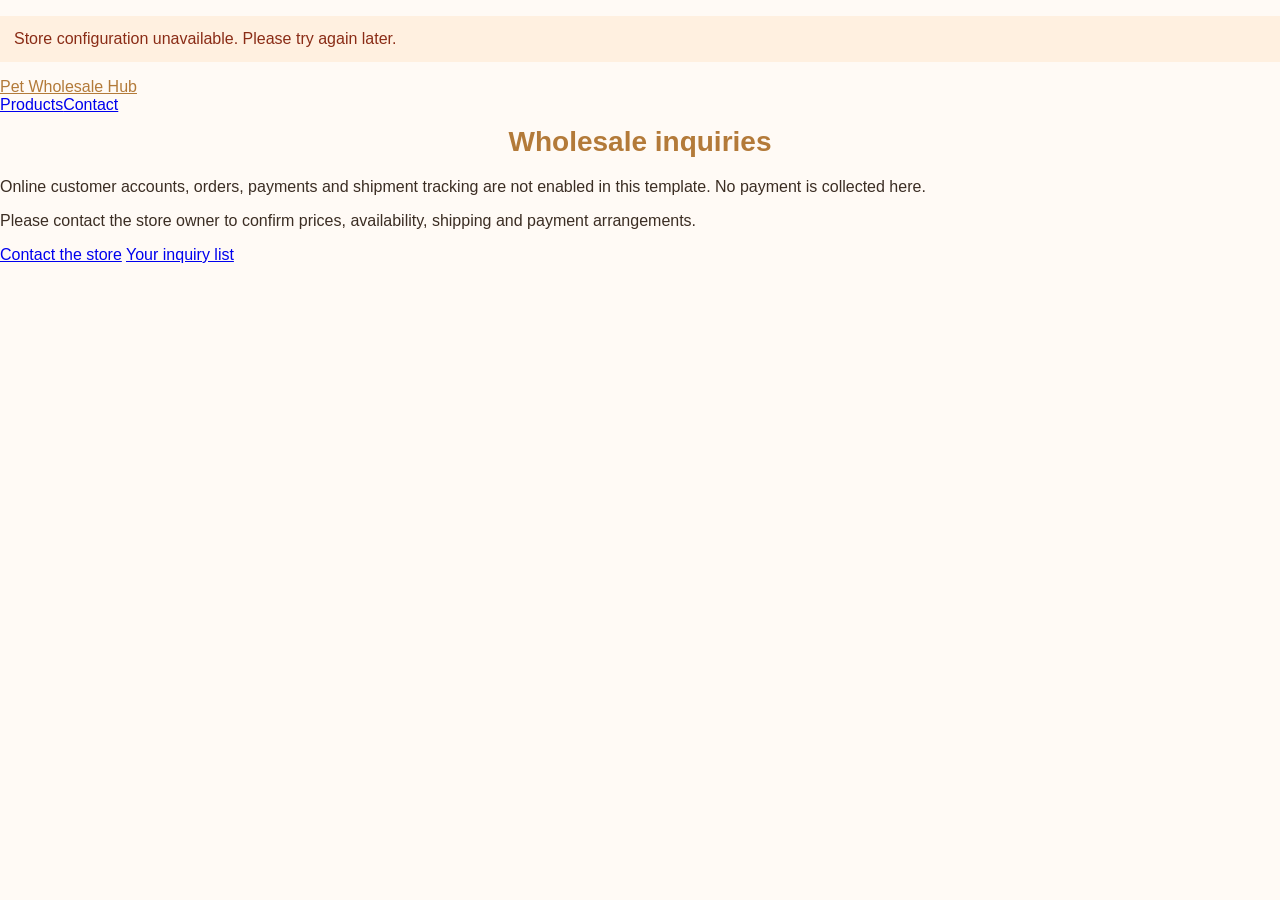
<file: tracking.html>
<!DOCTYPE html>
<html lang="en">
<head>
  <meta charset="UTF-8" />
  <meta name="viewport" content="width=device-width, initial-scale=1.0" />
  <title>Tracking - Pet Wholesale Hub</title>
  <style>
    * { box-sizing: border-box; }
    body {
      margin: 0;
      font-family: Arial, Helvetica, sans-serif;
      background: var(--background, #fffaf5);
      color: #3b2d23;
    }
    .wrap {
      max-width: 980px;
      margin: 0 auto;
      padding: 24px 16px 40px;
    }
    .card {
      background: #fff;
      border: 1px solid #f0e1d0;
      border-radius: 16px;
      padding: 18px;
      box-shadow: 0 4px 14px rgba(0,0,0,.06);
    }
    h1 {
      text-align: center;
      color: var(--primary, #b37a39);
      margin: 12px 0 20px;
      font-size: 28px;
    }
    h2 {
      margin: 0 0 14px;
      font-size: 20px;
      color: #7a4e24;
    }
    label {
      display: block;
      font-size: 14px;
      font-weight: 700;
      color: #6f4a25;
      margin: 12px 0 6px;
    }
    input {
      width: 100%;
      padding: 12px 14px;
      border: 1px solid #d9c4b0;
      border-radius: 10px;
      outline: none;
      font: inherit;
    }
    .btn {
      height: 42px;
      padding: 0 18px;
      border: none;
      border-radius: 999px;
      cursor: pointer;
      font-weight: 800;
      background: var(--primary, #b37a39);
      color: #fff;
      margin-top: 14px;
    }
    .btn:hover { opacity: .95; }
    .info {
      margin-top: 16px;
      padding: 14px;
      border-radius: 12px;
      background: #fcfaf7;
      border: 1px solid #eadccd;
    }
    .row {
      margin: 8px 0;
      line-height: 1.6;
      word-break: break-word;
    }
    .small {
      font-size: 13px;
      color: #7a6656;
      line-height: 1.55;
    }
    .status {
      display: inline-block;
      padding: 4px 10px;
      border-radius: 999px;
      font-size: 12px;
      font-weight: 700;
      background: #f6ebe0;
      color: #8a5a2b;
    }
    .ok {
      background: #dff1df;
      color: #2f6b2f;
    }
    .warn {
      background: #f7e3c1;
      color: #8a5a2b;
    }
    .danger {
      background: #f1c7c7;
      color: #8c2c2c;
    }
    .items {
      margin-top: 10px;
      display: grid;
      gap: 10px;
    }
    .item {
      border: 1px solid #eadccd;
      background: #fff;
      border-radius: 12px;
      padding: 10px;
    }
    .item-top {
      display: flex;
      gap: 12px;
      align-items: center;
    }
    .item img {
      width: 60px;
      height: 60px;
      object-fit: cover;
      border-radius: 10px;
      border: 1px solid #eee;
      background: #fff;
      flex: 0 0 auto;
    }
    .item-title {
      font-weight: 700;
      color: #5f3a1c;
      margin-bottom: 4px;
    }
    .divider {
      height: 1px;
      background: #ecdccd;
      margin: 14px 0;
    }
  </style>
<link rel="stylesheet" href="assets/site.css"><script src="assets/site.js"></script></head>
<body><header class="header"><div class="header-inner"><a href="Index.html" class="logo-text">Pet Wholesale Hub</a><nav class="nav"><a href="shop.html">Products</a><a href="contact.html">Contact</a></nav></div></header><main class="page"><h1>Wholesale inquiries</h1><p>Online customer accounts, orders, payments and shipment tracking are not enabled in this template. No payment is collected here.</p><p>Please contact the store owner to confirm prices, availability, shipping and payment arrangements.</p><a class="top-btn" href="contact.html">Contact the store</a> <a class="top-btn" href="cart.html">Your inquiry list</a></main><footer class="footer"></footer></body></html>
</file>
<file: assets/site.css>
:root{--primary:#b37a39;--background:#fffaf5}body{background-color:var(--background)}button,.btn.primary,.hero-btn.primary{background-color:var(--primary)}.logo-text,.price{color:var(--primary)}.search-tools{display:flex;gap:12px;flex-wrap:wrap;margin:16px 0}.search-tools input,.search-tools select{padding:12px;border:1px solid #d9c4b0;border-radius:12px;max-width:100%}.search-tools input{flex:1;min-width:180px}.site-error{padding:14px;background:#fff0e0;color:#8a2c16}.footer a{color:inherit}.scroll-item{text-decoration:none;color:inherit}.specs{white-space:pre-wrap}.contact-hero .info-grid{display:none}@media(max-width:720px){.header{height:auto!important}.header-inner{flex-wrap:wrap!important;height:auto!important;padding:12px!important;gap:12px!important}.nav{display:flex!important;flex-wrap:wrap!important;gap:14px!important}.logo-wrap{flex-wrap:wrap}.logo-text{font-size:20px!important;white-space:normal!important}.header-actions{flex-wrap:wrap}.layout{grid-template-columns:1fr!important}.hero-title{font-size:32px!important}.pet-track{opacity:.3}.page{padding:16px!important}.search-tools{display:grid}.main-img{max-width:100%}}@media(prefers-reduced-motion:reduce){.pet-track{animation:none!important}*{scroll-behavior:auto!important}}

.hero-btn.primary{color:white}.btn.primary{color:white}
</file>
